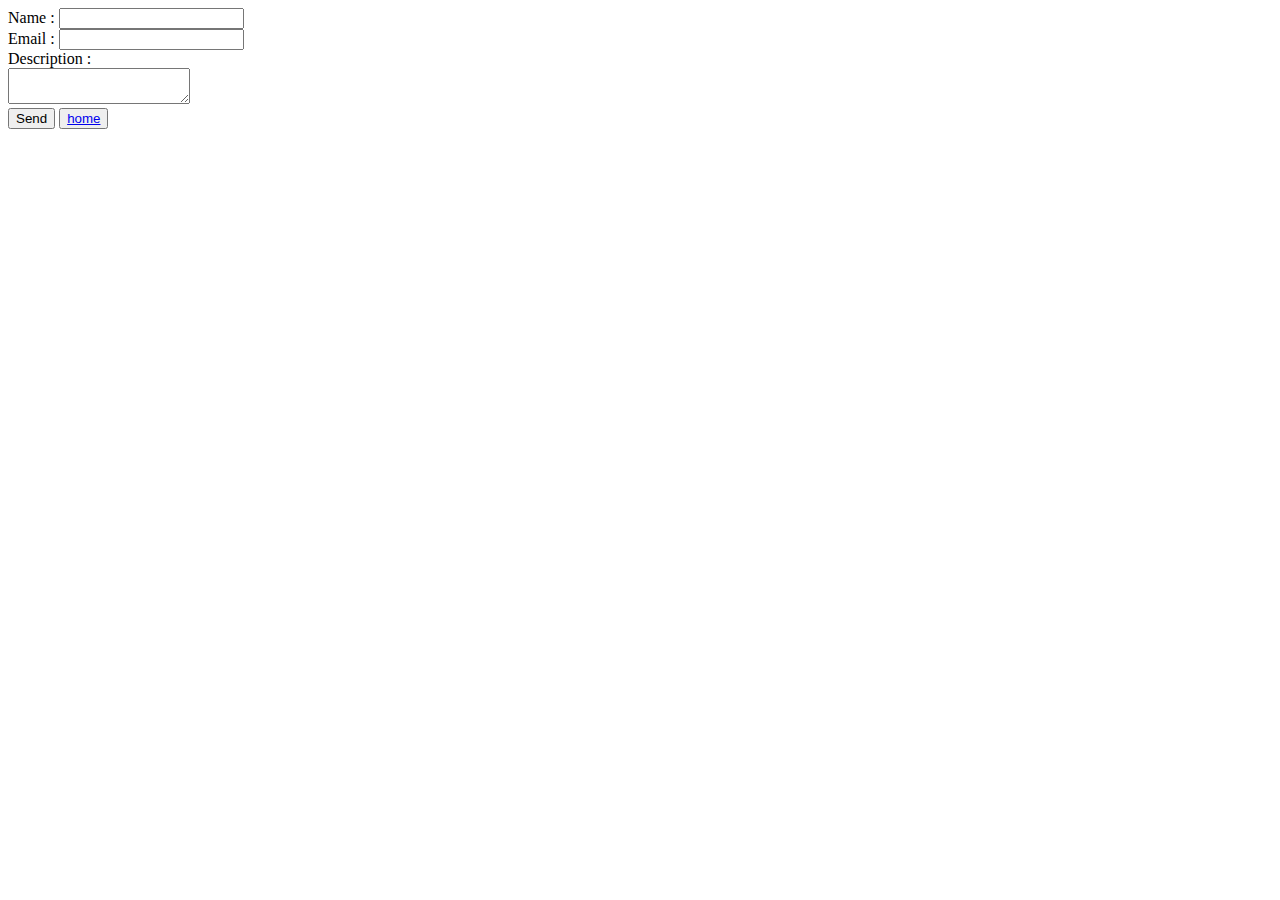
<file: contact.html>
<!DOCTYPE html>
<html lang="en">

<head>
  <meta charset="UTF-8">
  <meta name="viewport" content="width=device-width, initial-scale=1.0">
  <title>Document</title>
</head>

<body>
  <form action="https://formsubmit.co/dhrumilshah2225@gmail.com" method="POST">
    Name :
    <input type="text" name="name" required /> <br>
    Email :
    <input type="email" name="email" required /> <br>
    Description : <br>
    <textarea name="message" required></textarea> <br>
    <button type="submit">Send</button>
    <button>
        <a href="./index.html">home</a>
    </button>
  </form> 
</body>

</html>
</file>
